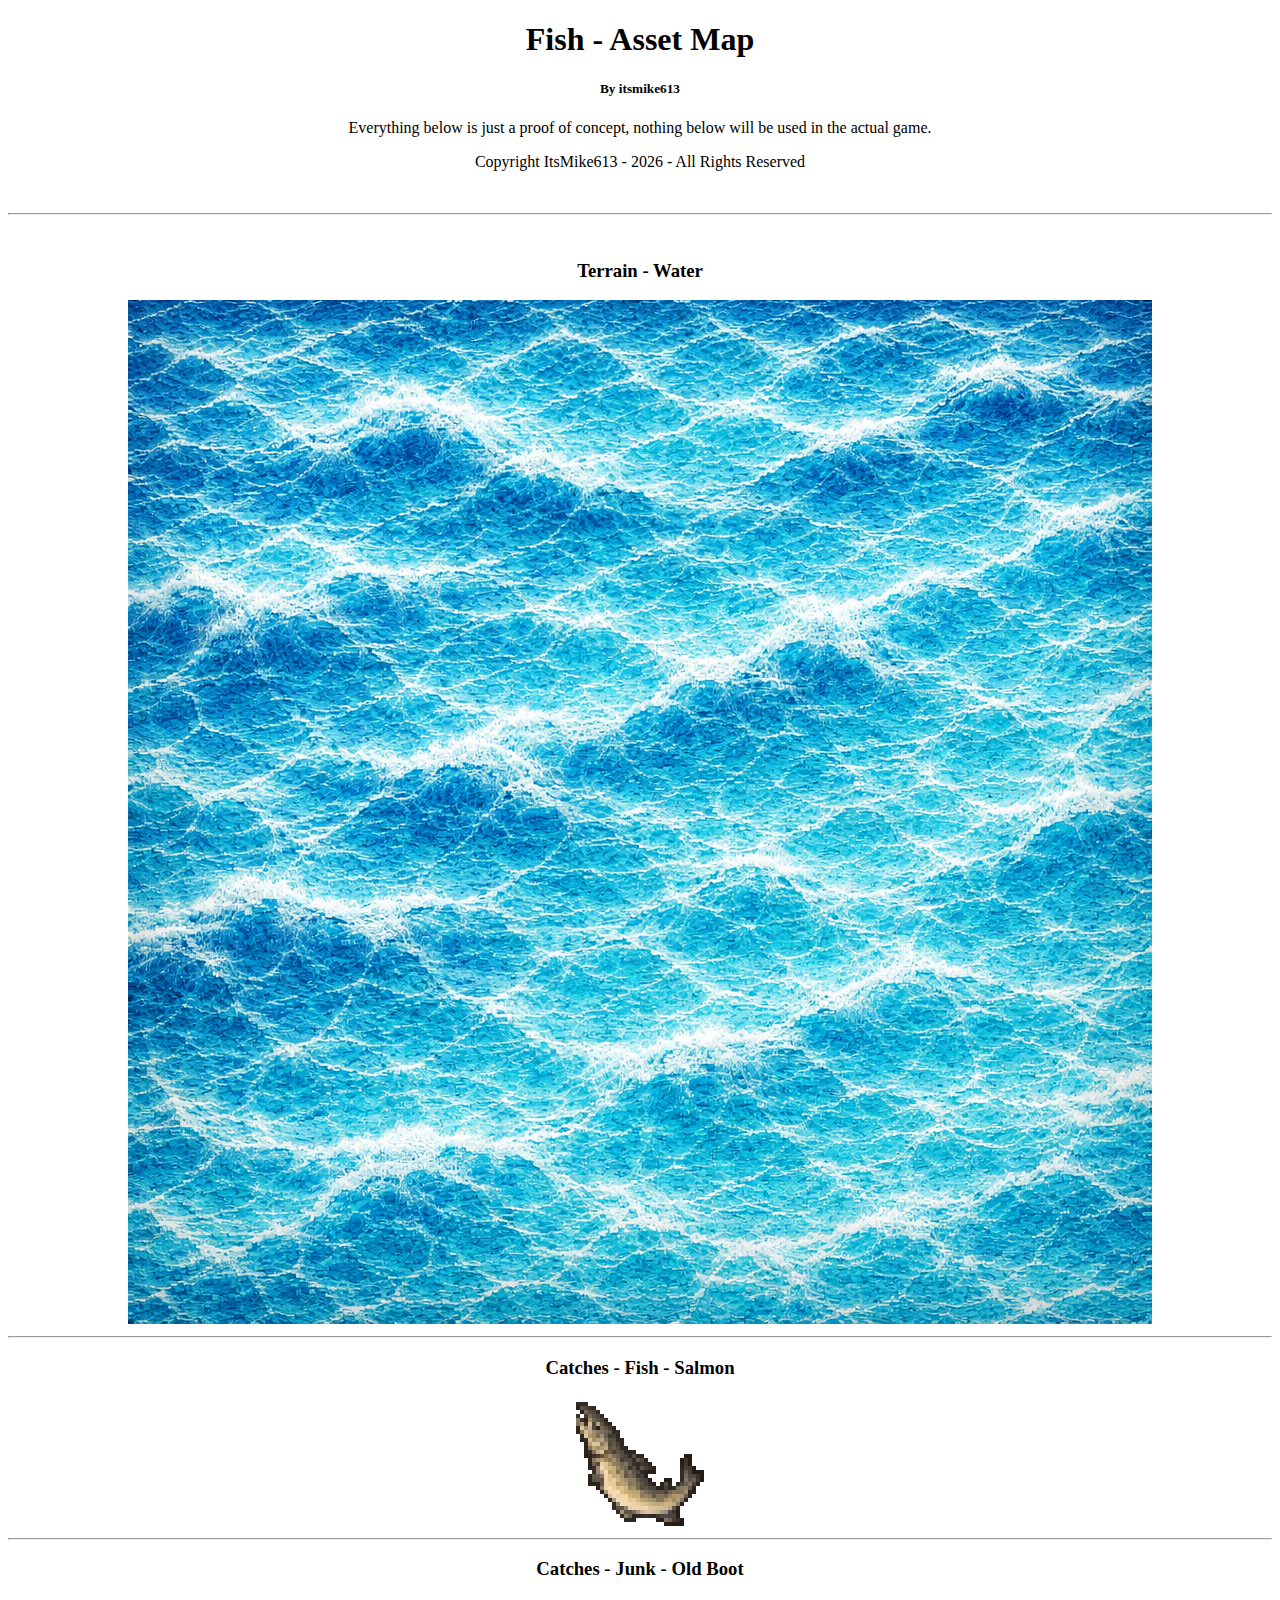
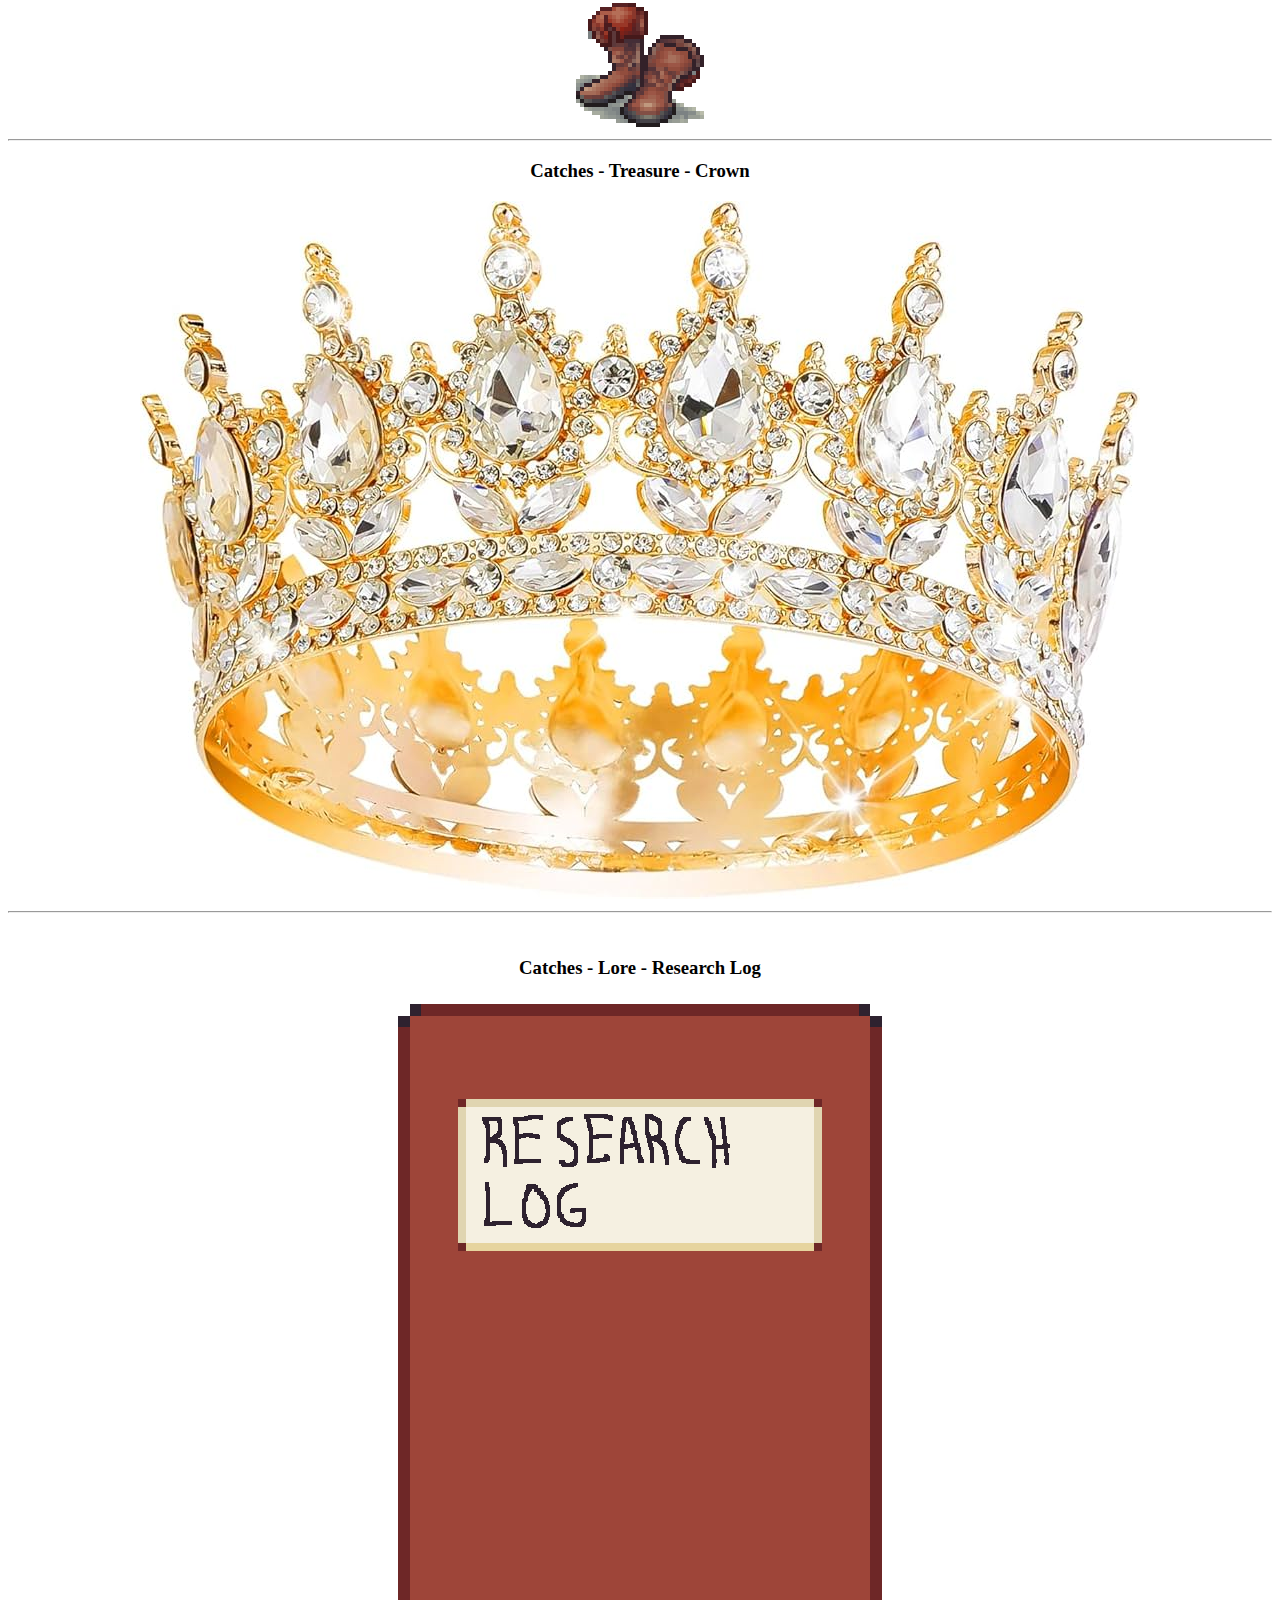
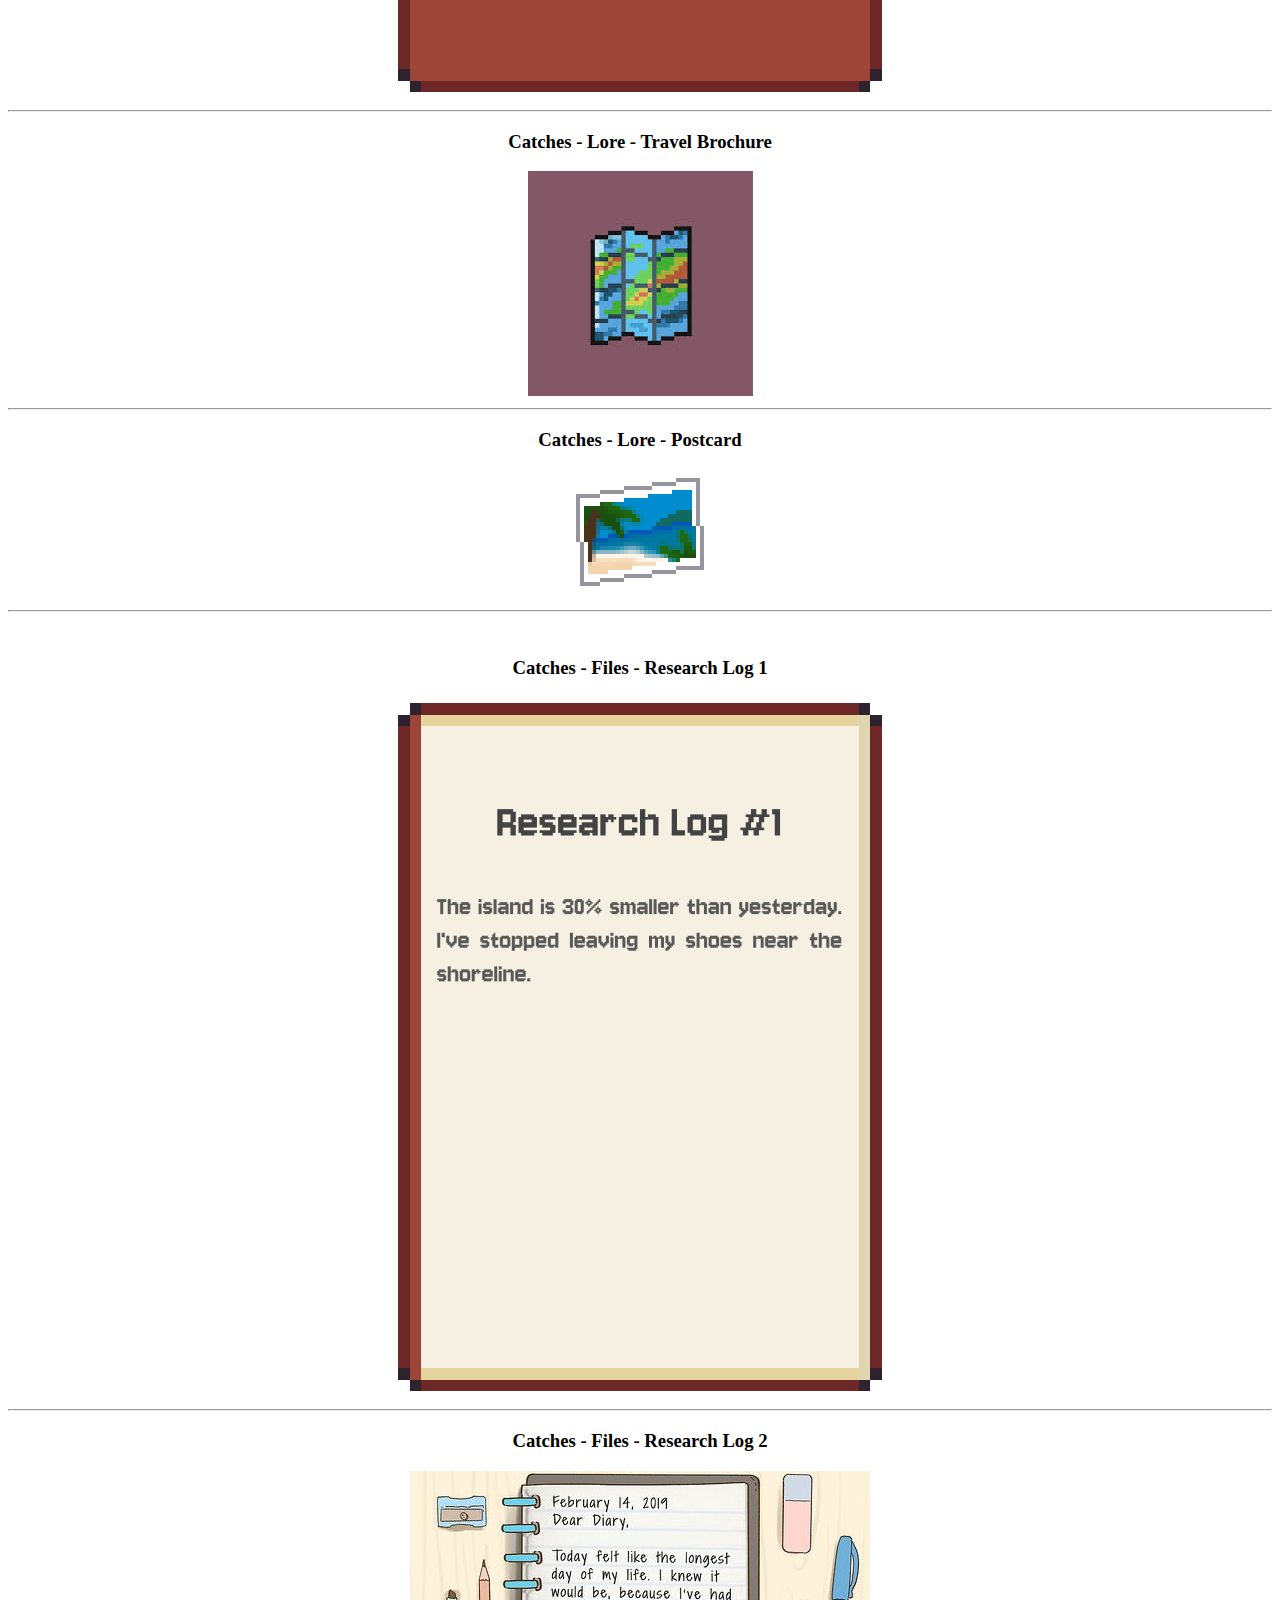
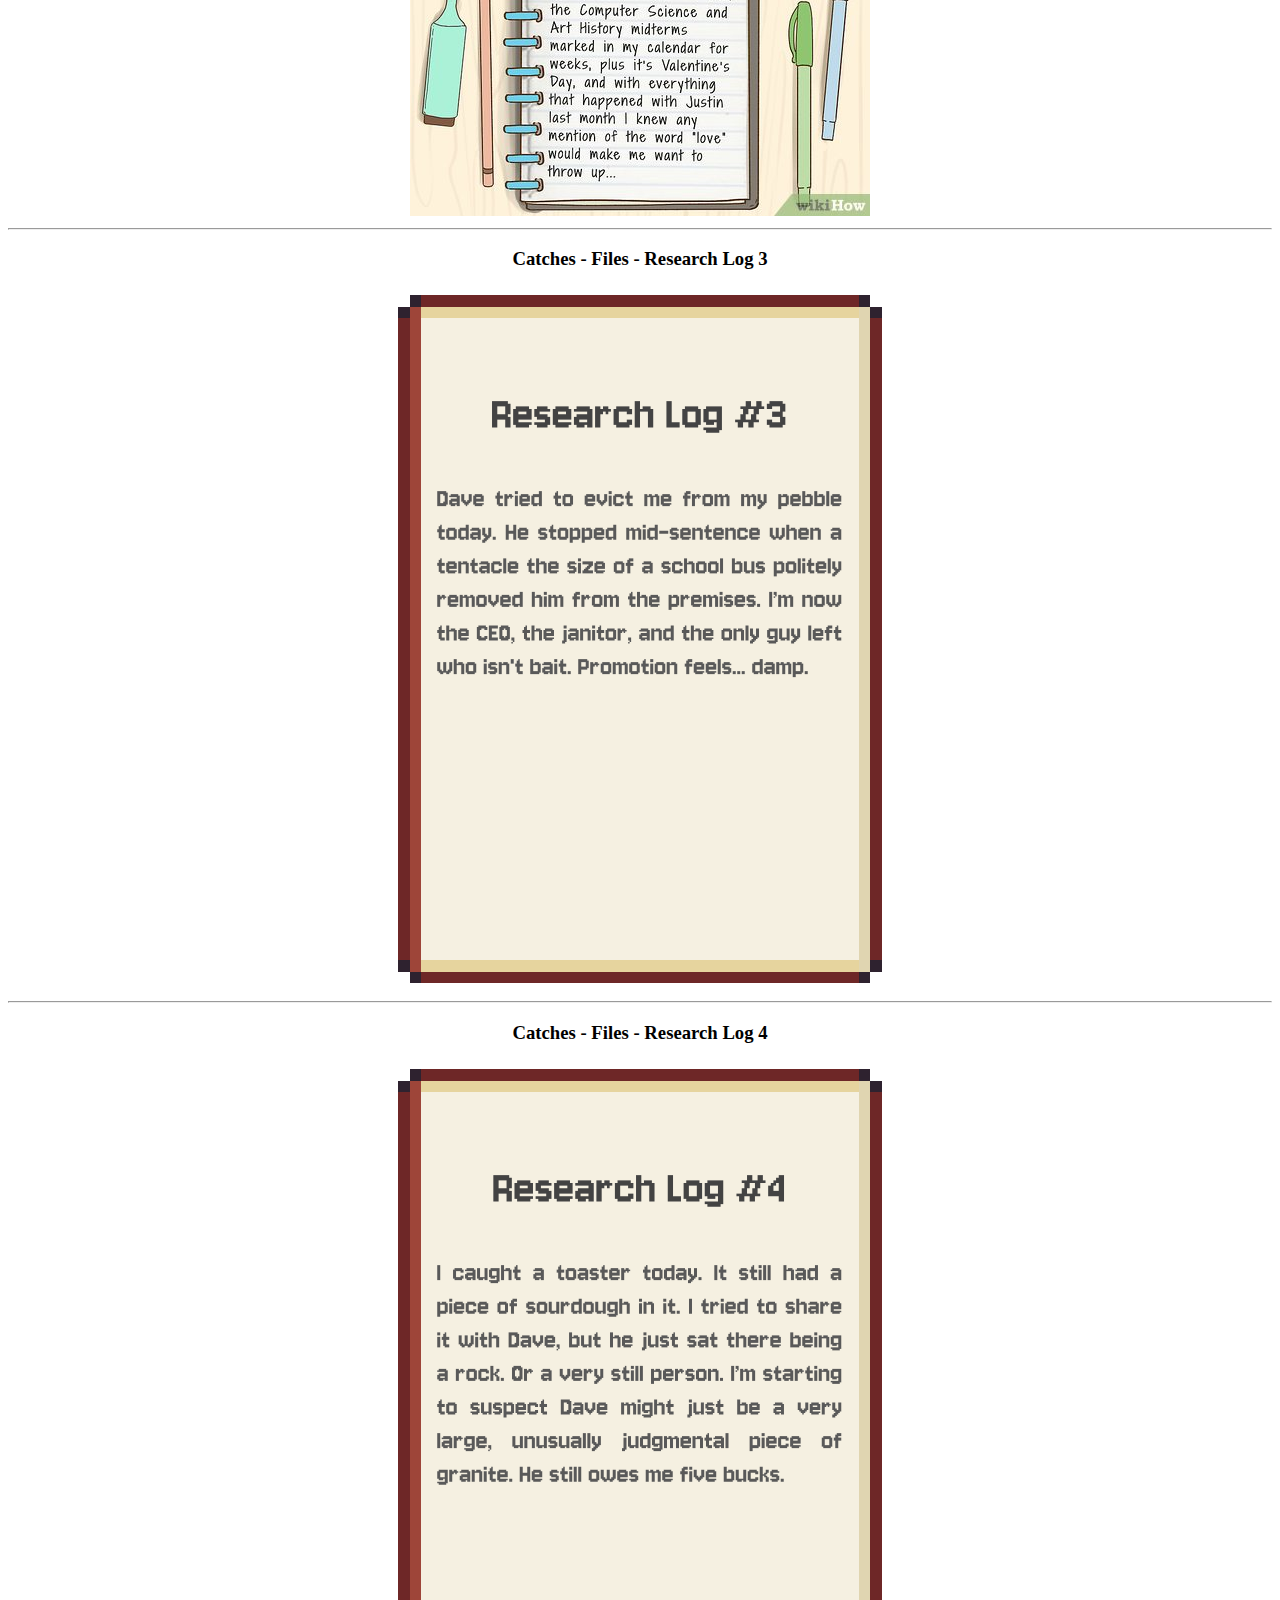
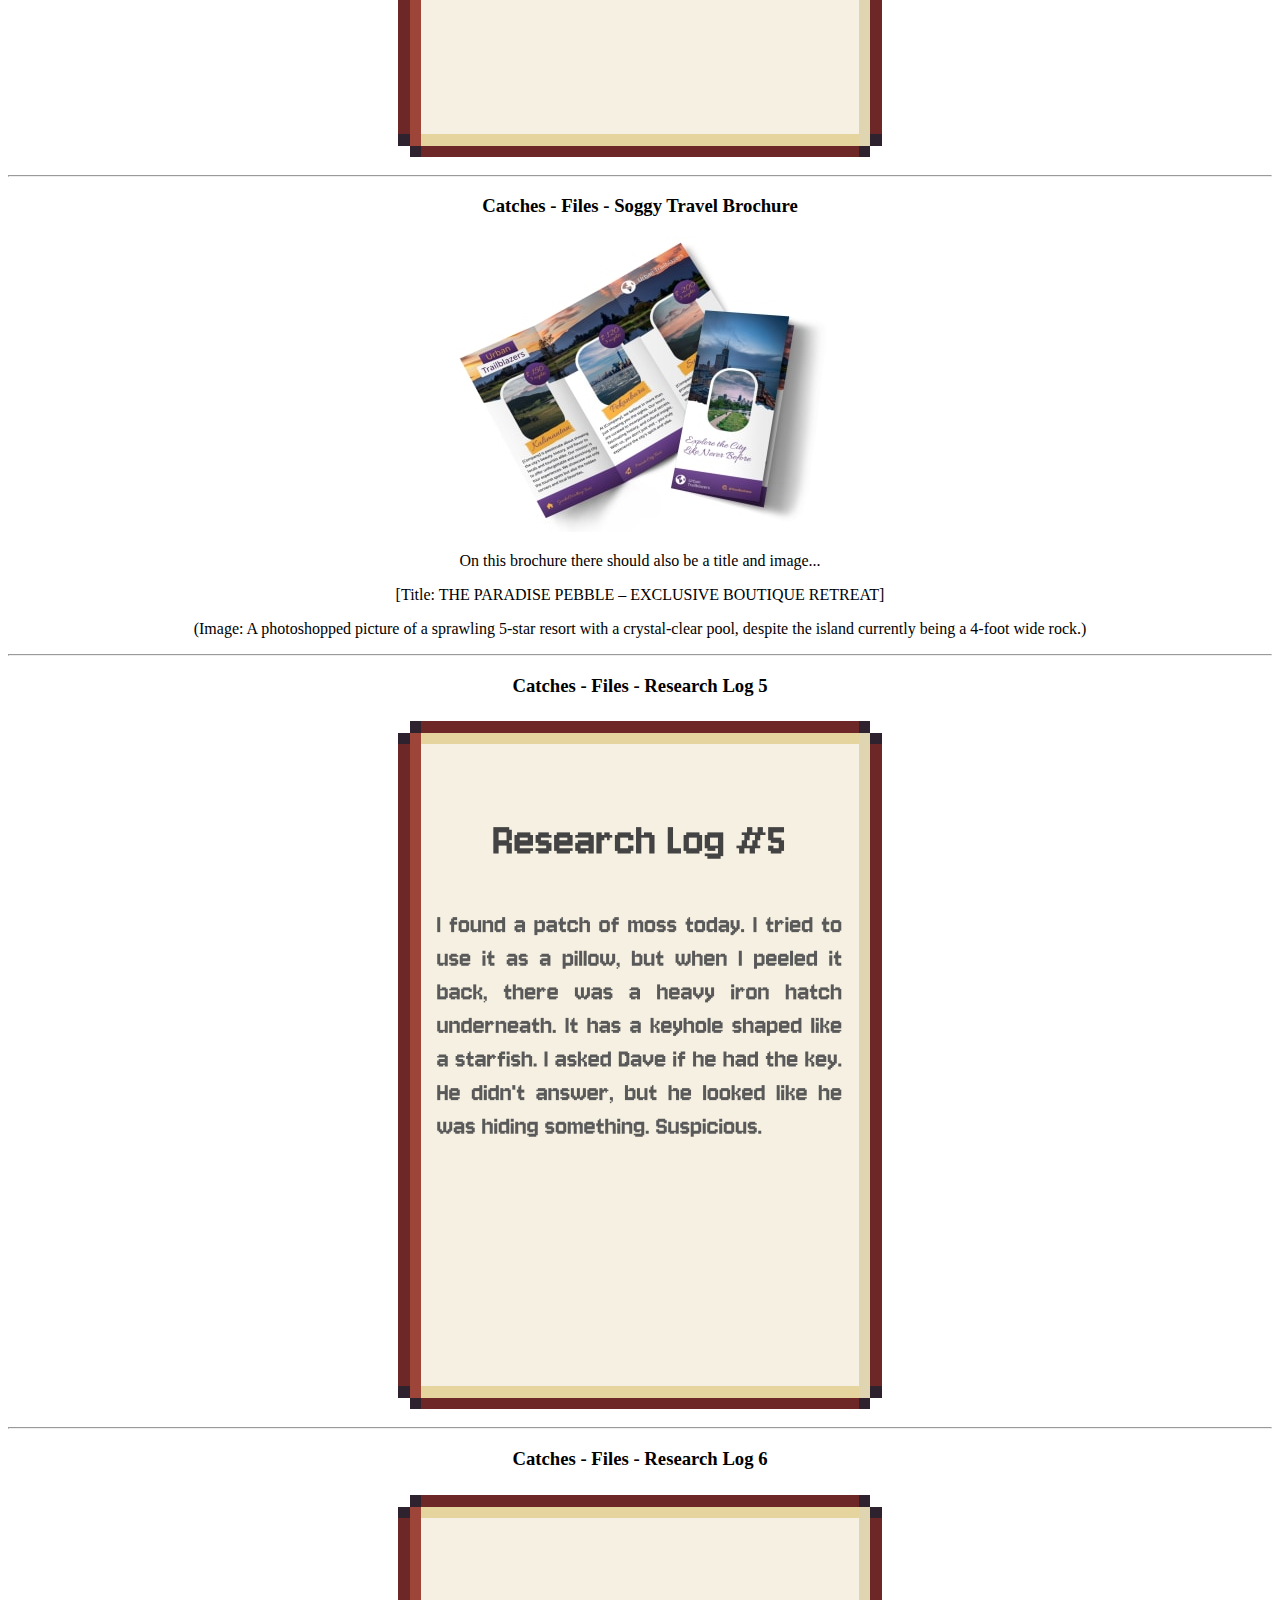
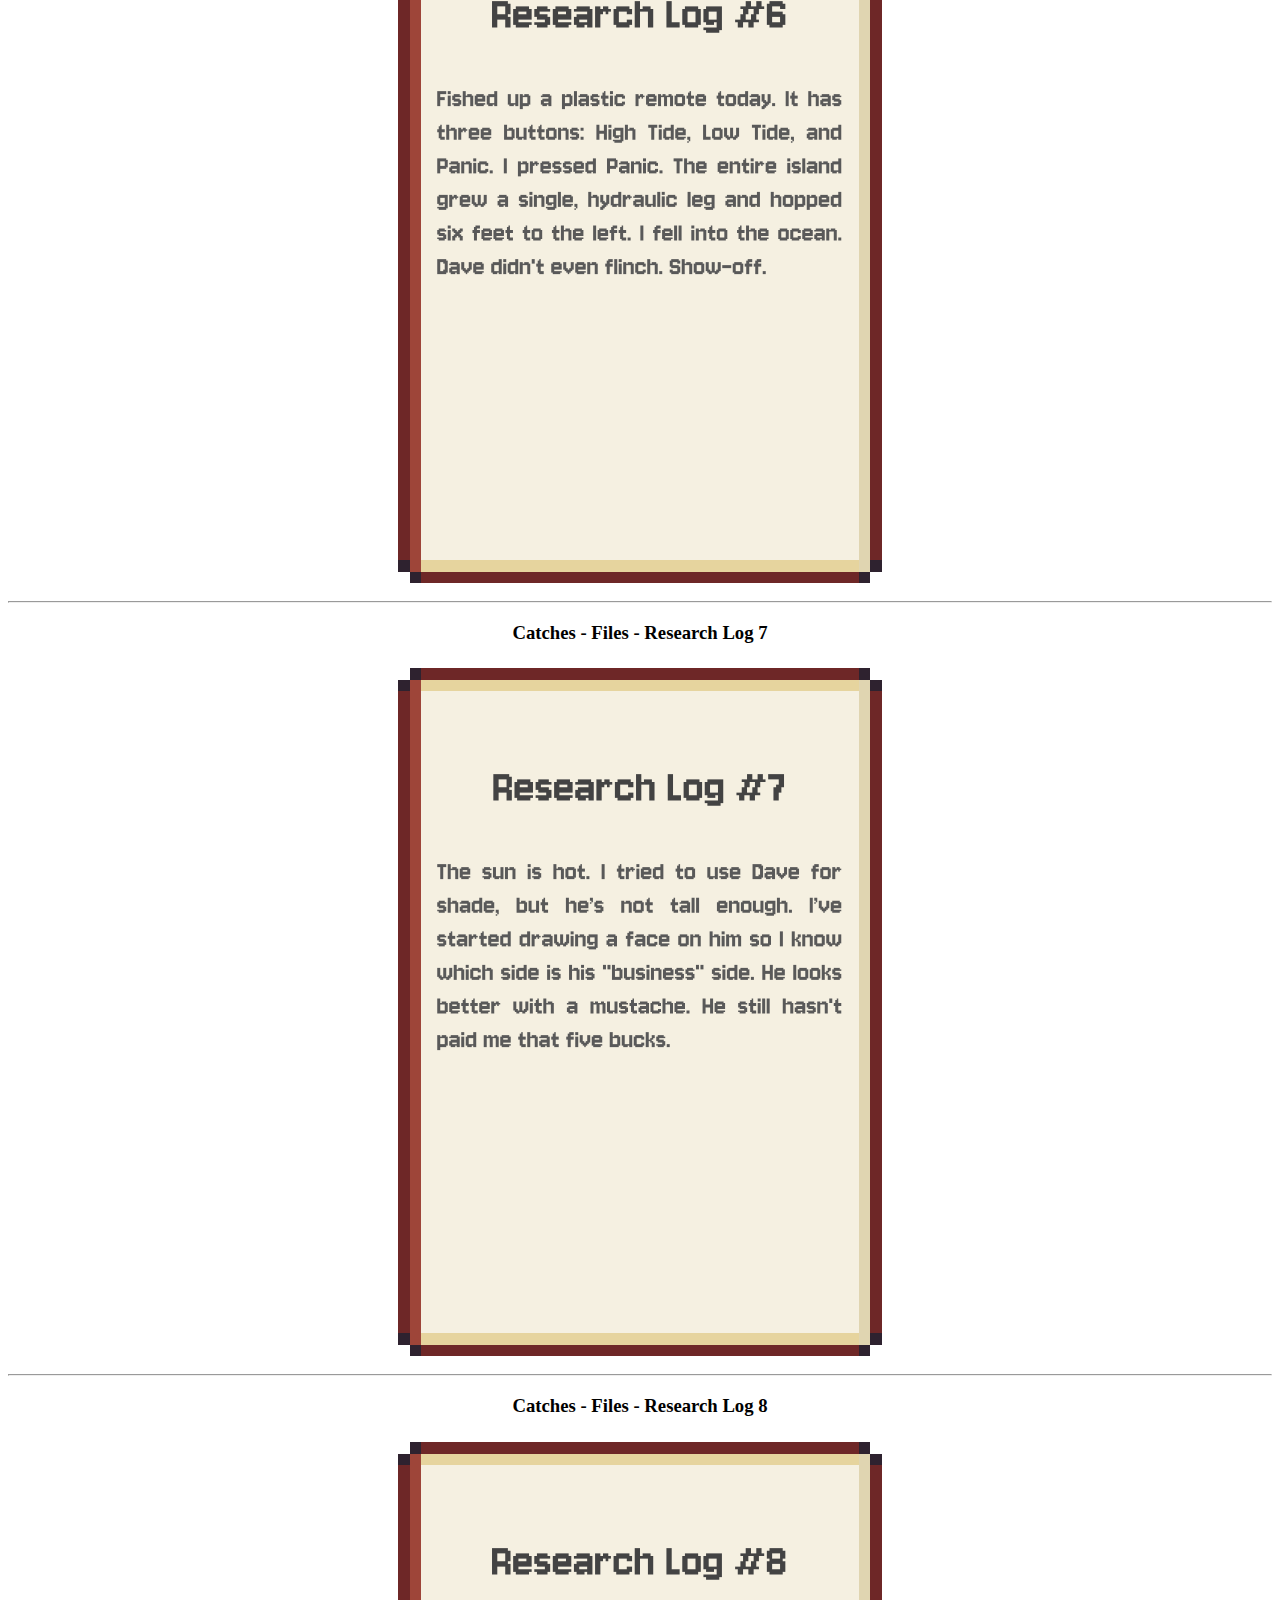
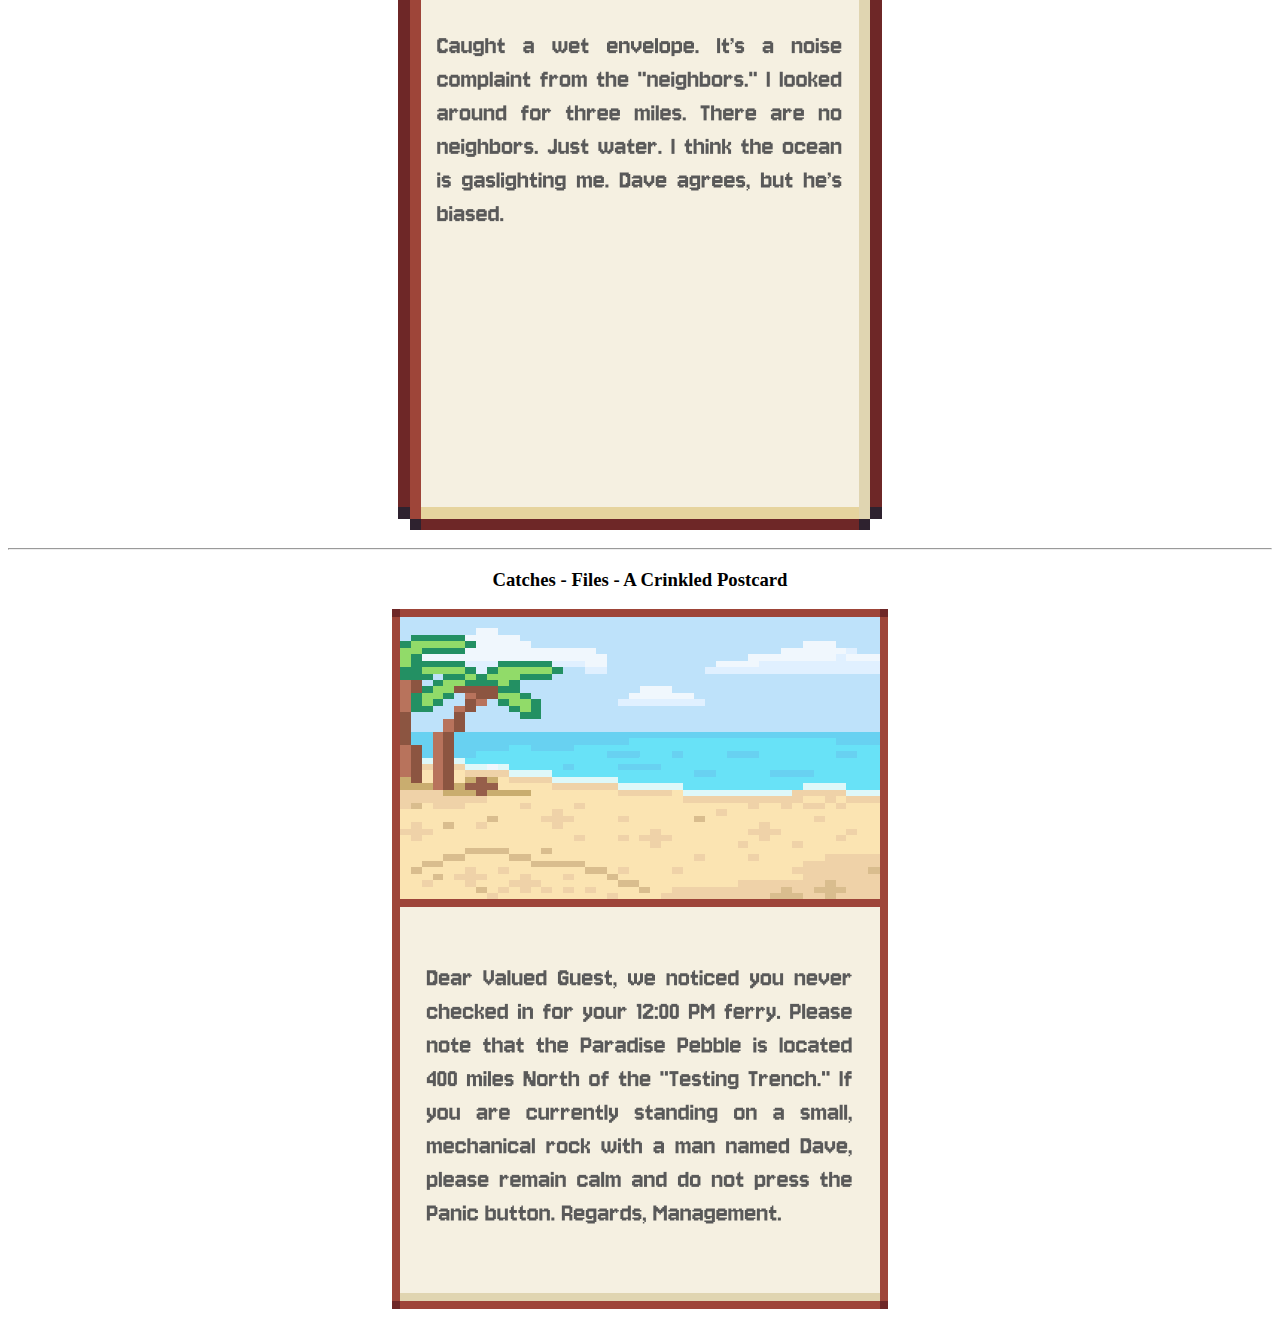
<file: assetmap.html>
<!DOCTYPE html>
<html lang="en">

<head>
    <!-- Meta -->
    <meta charset="UTF-8">
    <meta content="width=device-width, initial-scale=1.0" name="viewport">
    <meta content="Fish - Asset Map" property="og:title">
    <meta content="Fish around and find trout." property="og:description">
    <meta content="https://itsmike613.github.io/fish/" property="og:url">
    <meta content="https://github.com/itsmike613/fish/blob/main/Source/Images/logo.png?raw=true" property="og:image">
    <meta content="#2d345e" data-react-helmet="true" name="theme-color">

    <!-- Tab -->
    <link rel="icon" type="image/x-icon" href="Source/Images/logo.png">
    <title>Fish - Asset Map</title>

    <!-- Fonts -->
    <link rel="preconnect" href="https://fonts.googleapis.com">
    <link rel="preconnect" href="https://fonts.gstatic.com" crossorigin>
    <link href="https://fonts.googleapis.com/css2?family=Jersey+10&display=swap" rel="stylesheet">
</head>

<body style="text-align: center;">
    <h1>Fish - Asset Map</h1>
    <h5>By itsmike613</h5>
    <p>Everything below is just a proof of concept, nothing below will be used in the actual game.</p>
    <p>Copyright ItsMike613 - 2026 - All Rights Reserved</p>
    <br>
    <hr>
    <br>
    <h3>Terrain - Water</h3>
    <img src="Source/Assets/Terrain/water.png">
    <hr>
    <h3>Catches - Fish - Salmon</h3>
    <img src="Source/Assets/Catches/Fish/salmon.png">
    <hr>
    <h3>Catches - Junk - Old Boot</h3>
    <img src="Source/Assets/Catches/Junk/oldboot.gif">
    <hr>
    <h3>Catches - Treasure - Crown</h3>
    <img src="Source/Assets/Catches/Treasure/crown.png">
    <br>
    <hr>
    <br>
    <h3>Catches - Lore - Research Log</h3>
    <img src="Source/Assets/Catches/Lore/researchlog.png">
    <hr>
    <h3>Catches - Lore - Travel Brochure</h3>
    <img src="Source/Assets/Catches/Lore/travelbrochure.png">
    <hr>
    <h3>Catches - Lore - Postcard</h3>
    <img src="Source/Assets/Catches/Lore/postcard.png">
    <br>
    <hr>
    <br>
    <h3>Catches - Files - Research Log 1</h3>
    <img src="Source/Assets/Catches/Files/researchlog1.png">
    <hr>
    <h3>Catches - Files - Research Log 2</h3>
    <img src="Source/Assets/Catches/Files/researchlog2.png">
    <hr>
    <h3>Catches - Files - Research Log 3</h3>
    <img src="Source/Assets/Catches/Files/researchlog3.png">
    <hr>
    <h3>Catches - Files - Research Log 4</h3>
    <img src="Source/Assets/Catches/Files/researchlog4.png">
    <hr>
    <h3>Catches - Files - Soggy Travel Brochure</h3>
    <img src="Source/Assets/Catches/Files/travelbrochure.png">
    <p>On this brochure there should also be a title and image...</p>
    <p>[Title: THE PARADISE PEBBLE – EXCLUSIVE BOUTIQUE RETREAT]</p>
    <p>(Image: A photoshopped picture of a sprawling 5-star resort with a crystal-clear pool, despite the island currently being a 4-foot wide rock.)</p>
    <hr>
    <h3>Catches - Files - Research Log 5</h3>
    <img src="Source/Assets/Catches/Files/researchlog5.png">
    <hr>
    <h3>Catches - Files - Research Log 6</h3>
    <img src="Source/Assets/Catches/Files/researchlog6.png">
    <hr>
    <h3>Catches - Files - Research Log 7</h3>
    <img src="Source/Assets/Catches/Files/researchlog7.png">
    <hr>
    <h3>Catches - Files - Research Log 8</h3>
    <img src="Source/Assets/Catches/Files/researchlog8.png">
    <hr>
    <h3>Catches - Files - A Crinkled Postcard</h3>
    <img src="Source/Assets/Catches/Files/postcard.png">
</body>

</html>
</file>
